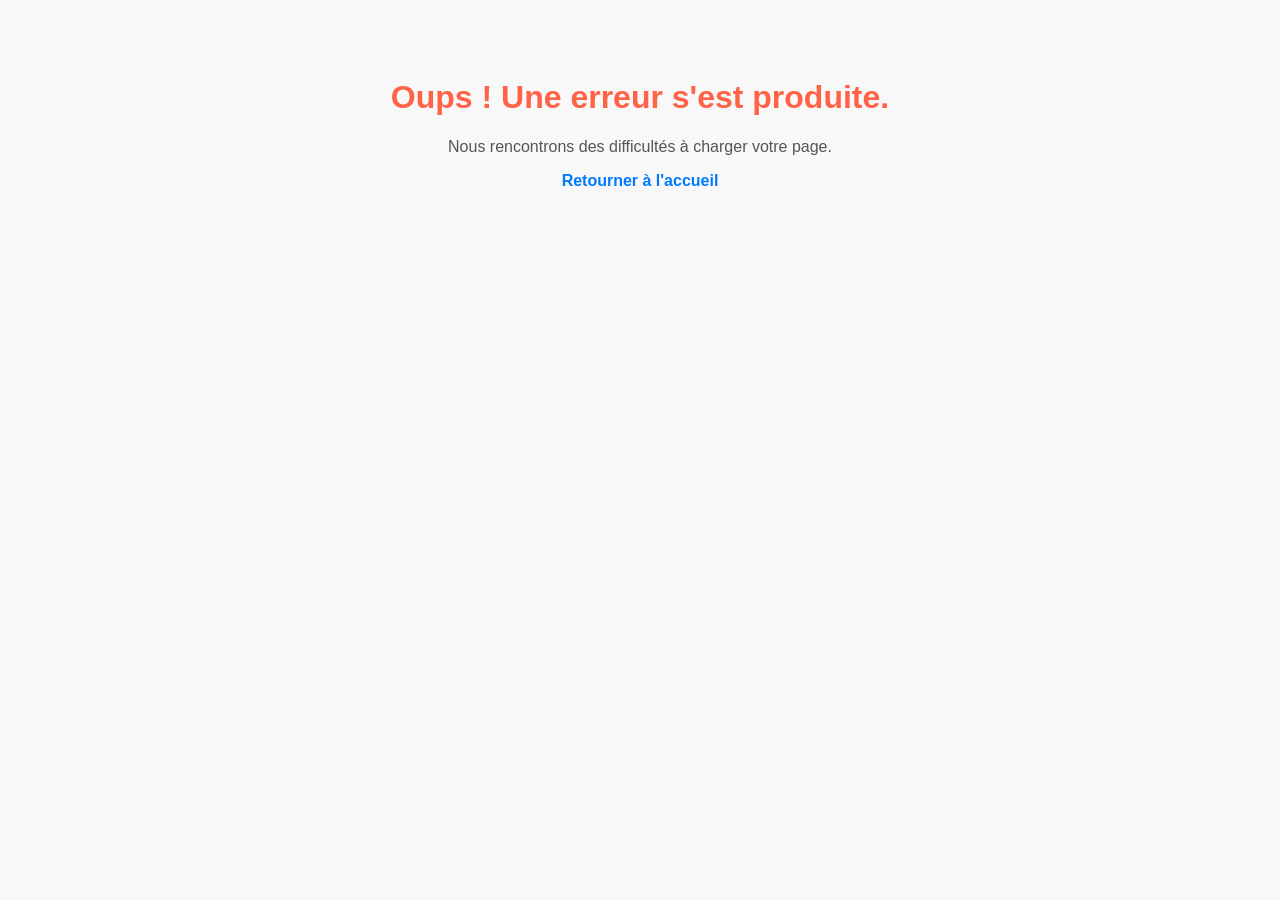
<file: erreur.html>
<!DOCTYPE html>
<html lang="fr">
<head>
    <meta charset="UTF-8">
    <meta name="viewport" content="width=device-width, initial-scale=1.0">
    <title>Erreur de connexion</title>
    <style>
        body {
            font-family: Arial, sans-serif;
            text-align: center;
            padding: 50px;
            background-color: #f8f8f8;
        }
        h1 {
            color: #ff6347;
        }
        p {
            color: #555;
        }
        a {
            color: #007BFF;
            text-decoration: none;
            font-weight: bold;
        }
        a:hover {
            text-decoration: underline;
        }
    </style>
</head>
<body>
    <h1>Oups ! Une erreur s'est produite.</h1>
    <p>Nous rencontrons des difficultés à charger votre page.</p>
    <p><a href="/">Retourner à l'accueil</a></p>
</body>
</html>
</file>
